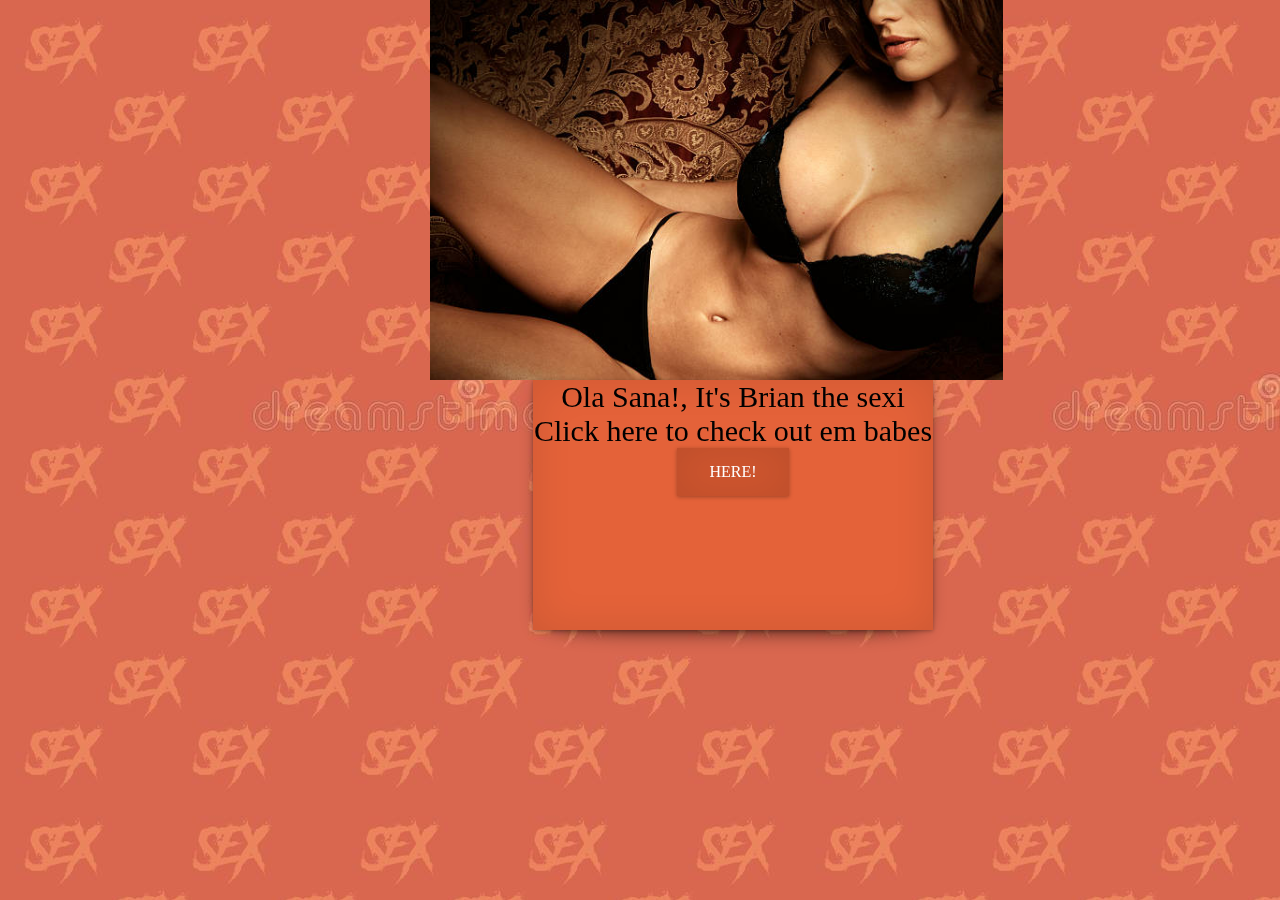
<file: index.html>
<!DOCTYPE html>
<html>
  <head>
    <meta http-equiv="content-type" content="text/html; charset=UTF-8">
    <title>Welcome!</title>
    <link rel="stylesheet" href="Style.css">
  </head>
  <body class="body1">
    <img class="Pic1" src="Pic1.jpg" alt="Error" title="Logo">
    <div class="Introduction">
        <p class="P1p">Ola Sana!, It's Brian the sexi <br>
        Click here to check out em babes <br>
       <a class="Button" href="Page1.html">HERE!</a></p>
    </div>
  </body>
</html>
</file>
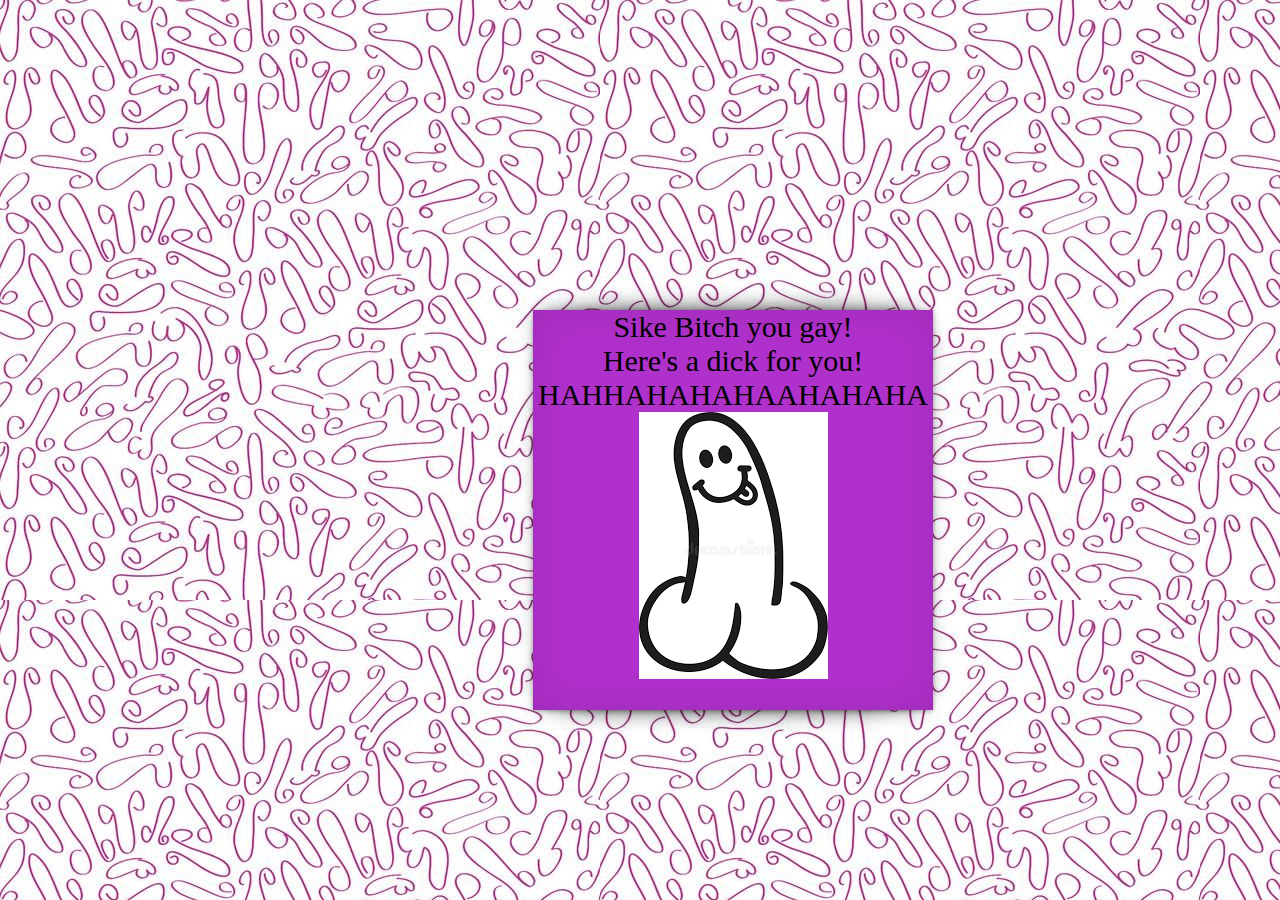
<file: Page1.html>
<!DOCTYPE html>
<html>
  <head>
    <meta http-equiv="content-type" content="text/html; charset=UTF-8">
    <title>Gay!!!</title>
    <link rel="stylesheet" href="Style.css">
  </head>
  <body class="body2"> 
 <div class="Sike"> <p class="P2p">Sike Bitch you gay! <br>
Here's a dick for you! <br>
HAHHAHAHAHAAHAHAHA <br>
<img src="download.png" alt="Gay"> </p>

</div>
</body>
</html>
</file>
<file: Style.css>
.body1 {
	background-image: url("Background.jpg");
}

.Introduction {
	Background-color: #E46239 ;
	position:fixed;
	top: 350px;
	left : 525px;
	width:400px;
	height:250px;
	position:relative;
    -webkit-box-shadow:0 1px 4px rgba(0, 0, 0, 0.3), 0 0 40px rgba(0, 0, 0, 0.1) inset;
       -moz-box-shadow:0 1px 4px rgba(0, 0, 0, 0.3), 0 0 40px rgba(0, 0, 0, 0.1) inset;
            box-shadow:0 1px 4px rgba(0, 0, 0, 0.3), 0 0 40px rgba(0, 0, 0, 0.1) inset;
}
.Introduction:before, .Introduction:after {
content:"";
    position:absolute;
    z-index:-1;
    -webkit-box-shadow:0 0 20px rgba(0,0,0,0.8);
    -moz-box-shadow:0 0 20px rgba(0,0,0,0.8);
    box-shadow:0 0 20px rgba(0,0,0,0.8);
    top:0;
    bottom:0;
    left:10px;
    right:10px;
    -moz-border-radius:100px / 10px;
    border-radius:100px / 10px;
}
.Introduction:after 
{
right:10px;
    left:auto;
    -webkit-transform:skew(8deg) rotate(3deg);
       -moz-transform:skew(8deg) rotate(3deg);
        -ms-transform:skew(8deg) rotate(3deg);
         -o-transform:skew(8deg) rotate(3deg);
            transform:skew(8deg) rotate(3deg);	
}


.P1p {
font-family: Brush Script MT, Cursive;
font-size : 30px;
text-align: center;
}

.Button {
  background-color: #D0562F; 
  border: none;
  color: white;
  padding: 15px 32px;
  text-align: center;
  text-decoration: none;
  display: inline-block;
  font-size: 16px;
  position:relative;
    -webkit-box-shadow:0 1px 4px rgba(0, 0, 0, 0.3), 0 0 40px rgba(0, 0, 0, 0.1) inset;
       -moz-box-shadow:0 1px 4px rgba(0, 0, 0, 0.3), 0 0 40px rgba(0, 0, 0, 0.1) inset;
            box-shadow:0 1px 4px rgba(0, 0, 0, 0.3), 0 0 40px rgba(0, 0, 0, 0.1) inset;

}
.Button:before, .Button:after
{content:"";
    position:absolute;
    z-index:-1;
    -webkit-box-shadow:0 0 20px rgba(0,0,0,0.8);
    -moz-box-shadow:0 0 20px rgba(0,0,0,0.8);
    box-shadow:0 0 20px rgba(0,0,0,0.8);
    top:10px;
    bottom:10px;
    left:0;
    right:0;
    -moz-border-radius:100px / 10px;
    border-radius:100px / 10px;
}
.Button:after
{
	right:10px;
    left:auto;
    -webkit-transform:skew(8deg) rotate(3deg);
       -moz-transform:skew(8deg) rotate(3deg);
        -ms-transform:skew(8deg) rotate(3deg);
         -o-transform:skew(8deg) rotate(3deg);
            transform:skew(8deg) rotate(3deg);
}


.Pic1
{
	position : fixed;
	top : 0px;
	height : 380px;
	left : 430px;
}

.body2 {
	background-image: url("Dicks.jpg");
}
.Sike {
	Background-color: #B030CB ;
	position:fixed;
	top: 280px;
	left : 525px;
	width:400px;
    height:400px;
    position:relative;
    -webkit-box-shadow:0 1px 4px rgba(0, 0, 0, 0.3), 0 0 40px rgba(0, 0, 0, 0.1) inset;
       -moz-box-shadow:0 1px 4px rgba(0, 0, 0, 0.3), 0 0 40px rgba(0, 0, 0, 0.1) inset;
            box-shadow:0 1px 4px rgba(0, 0, 0, 0.3), 0 0 40px rgba(0, 0, 0, 0.1) inset;
}

.Sike:before, .Sike:after {
    content:"";
        position:absolute;
        z-index:-1;
        -webkit-box-shadow:0 0 20px rgba(0,0,0,0.8);
        -moz-box-shadow:0 0 20px rgba(0,0,0,0.8);
        box-shadow:0 0 20px rgba(0,0,0,0.8);
        top:0;
        bottom:0;
        left:10px;
        right:10px;
        -moz-border-radius:100px / 10px;
        border-radius:100px / 10px;
    }
    .Sike:after 
    {
    right:10px;
        left:auto;
        -webkit-transform:skew(8deg) rotate(3deg);
           -moz-transform:skew(8deg) rotate(3deg);
            -ms-transform:skew(8deg) rotate(3deg);
             -o-transform:skew(8deg) rotate(3deg);
                transform:skew(8deg) rotate(3deg);	
    }

    .P2p {font-family: Brush Script MT, Cursive;
        font-size : 30px;
        text-align: center;}
</file>
